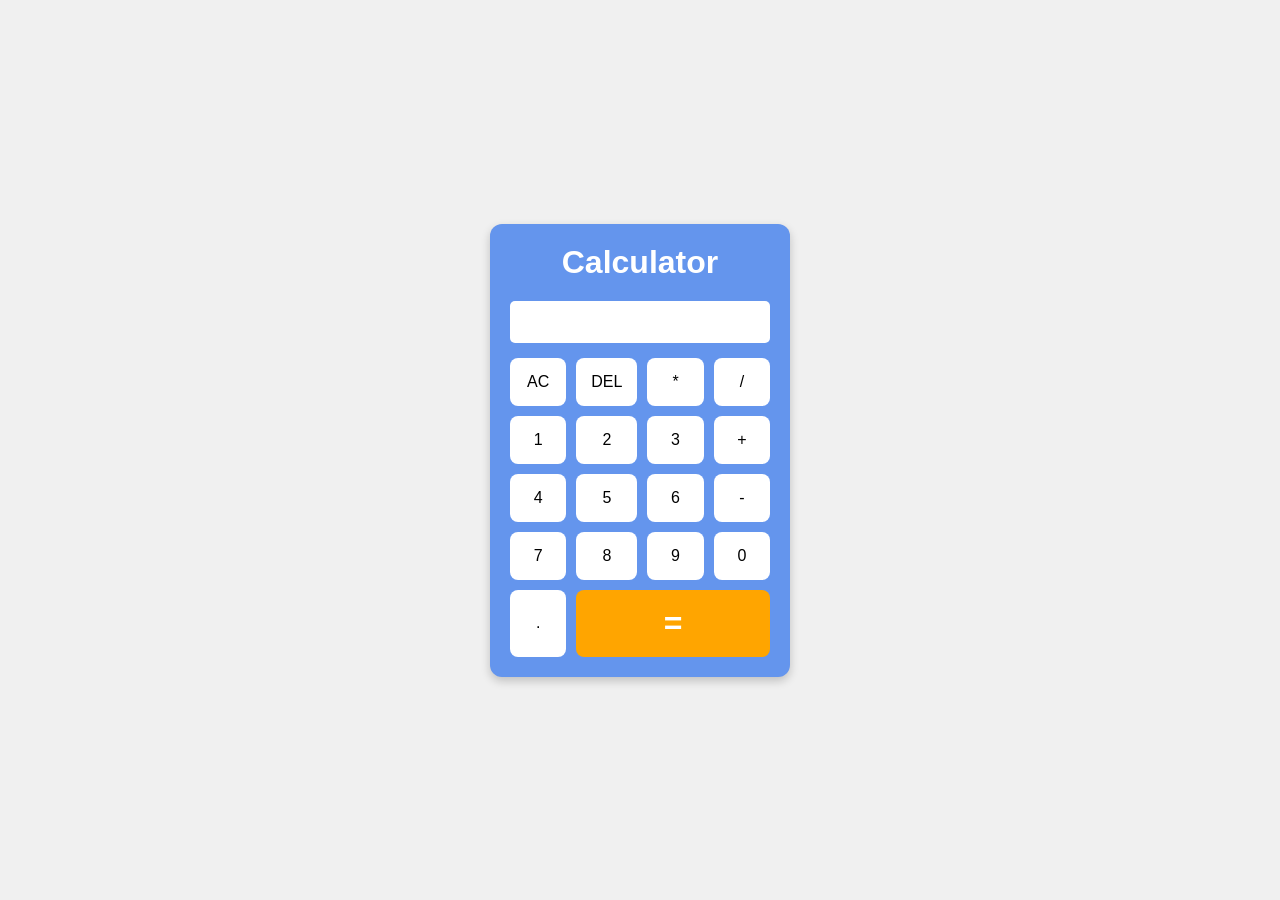
<file: mern-projects/Calculator/index.html>
<!DOCTYPE html>
<html lang="en">

<head>
    <meta charset="UTF-8">
    <meta name="viewport" content="width=device-width, initial-scale=1.0">
    <link rel='stylesheet' href="styles.css" />
    <title>Calculator UI</title>
</head>

<body>
    <div class="container">
        <div class="heading">
            <h1>Calculator</h1>
        </div>
        <div class="input-field">
            <input id="input" type='text' readonly />
        </div>
        <div class="buttons-container " id="buttons">
            <button>AC</button>
            <button>DEL</button>
            <button>*</button>
            <button>/</button>
            <button>1</button>
            <button>2</button>
            <button>3</button>
            <button>+</button>
            <button>4</button>
            <button>5</button>
            <button>6</button>
            <button>-</button>
            <button>7</button>
            <button>8</button>
            <button>9</button>
            <button>0</button>
            <button>.</button>
            <button id="equal">=</button>
        </div>
    </div>

    <script src="index.js" charset="UTF-8"></script>
</body>

</html>
</file>
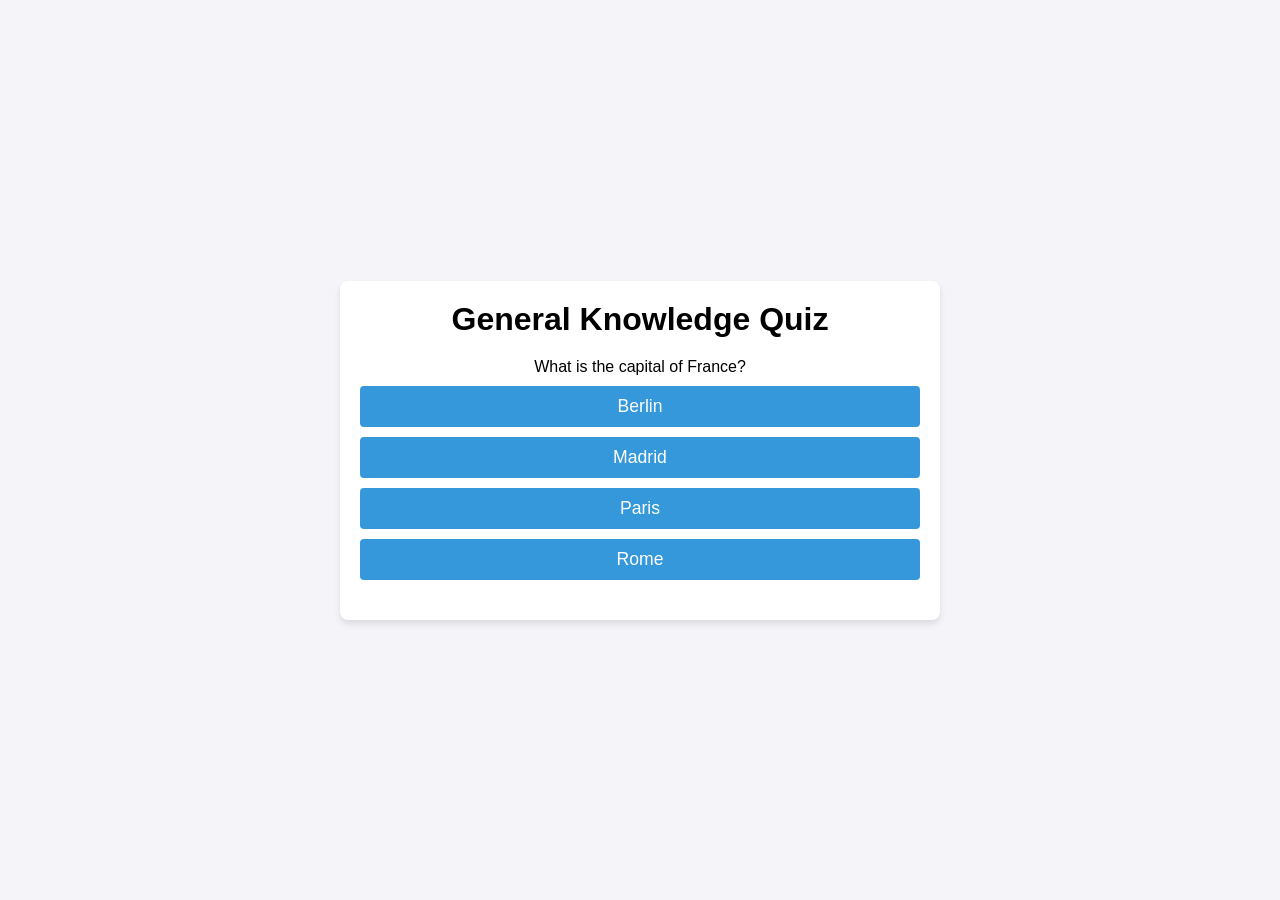
<file: mern-projects/Quiz App/index.html>
<!DOCTYPE html>
<html lang="en">

<head>
    <meta charset="UTF-8">
    <meta name="viewport" content="width=device-width, initial-scale=1.0">
    <title>Quiz Website</title>
    <link rel="stylesheet" href="styles.css">
</head>

<body>

    <div class="container">
        <div id="quiz">
            <h1>General Knowledge Quiz</h1>
            <div id="question-container">
                <p id="question"></p>
                <div id="options">
                    <button class="option-btn" onclick="nextQuestion(0)">Option 1</button>
                    <button class="option-btn" onclick="nextQuestion(1)">Option 2</button>
                    <button class="option-btn" onclick="nextQuestion(2)">Option 3</button>
                    <button class="option-btn" onclick="nextQuestion(3)">Option 4</button>
                </div>
            </div>
            <button id="next-btn" onclick="loadNextQuestion()">Next Question</button>
        </div>
        <div id="result" class="hidden">
            <h2>Your Score: <span id="score"></span></h2>
            <button onclick="restartQuiz()">Restart Quiz</button>
        </div>
    </div>

    <script src="index.js"></script>
</body>

</html>
</file>
<file: mern-projects/Calculator/styles.css>
* {
    margin: 0;
    padding: 0;
    box-sizing: border-box;
}

body {
    display: flex;
    align-items: center;
    justify-content: center;
    min-height: 100vh;
    background-color: #f0f0f0;
    font-family: Arial, sans-serif;
}

.container {
    background-color: cornflowerblue;
    padding: 20px;
    border-radius: 12px;
    box-shadow: 0 4px 10px rgba(0, 0, 0, 0.2);
    width: 300px;
}

.heading {
    margin-bottom: 20px;
    text-align: center;
    font-weight: bold;
    color: white;
}

.input-field {
    margin-bottom: 15px;
}

.input-field input {
    width: 100%;
    padding: 10px;
    font-size: 1.2rem;
    border: none;
    border-radius: 5px;
    outline: none;
}

.buttons-container {
    display: grid;
    grid-template-columns: repeat(4, 1fr);
    gap: 10px;
}

button {
    padding: 15px;
    font-size: 1rem;
    border: none;
    border-radius: 8px;
    background-color: white;
    cursor: pointer;
    transition: background-color 0.3s;
}

button:hover {
    background-color: #ddd;
}

#equal {
    grid-column: span 3;
    background-color: orange;
    color: white;
    font-weight: bold;
    font-size: 2rem;
}

#equal:hover {
    background-color: rgb(165, 116, 25);
}
</file>
<file: mern-projects/Quiz App/styles.css>
/* Resetting some default styles */
* {
    margin: 0;
    padding: 0;
    box-sizing: border-box;
}

body {
    font-family: Arial, sans-serif;
    background-color: #f4f4f9;
    display: flex;
    justify-content: center;
    align-items: center;
    height: 100vh;
}

/* Container for the quiz */
.container {
    text-align: center;
    width: 100%;
    max-width: 600px;
    margin: 20px auto;
}

/* Styles for the quiz */
#quiz {
    background: #fff;
    padding: 20px;
    border-radius: 8px;
    box-shadow: 0 4px 6px rgba(0, 0, 0, 0.1);
}

h1 {
    font-size: 2rem;
    margin-bottom: 20px;
}

#question-container {
    margin-bottom: 20px;
}

#options button {
    display: block;
    width: 100%;
    margin: 10px 0;
    padding: 10px;
    font-size: 1.1rem;
    background-color: #3498db;
    color: white;
    border: none;
    border-radius: 4px;
    cursor: pointer;
    transition: background-color 0.3s;
}

#options button:hover {
    background-color: #2980b9;
}

#next-btn {
    margin-top: 20px;
    padding: 10px 20px;
    font-size: 1.1rem;
    background-color: #2ecc71;
    color: white;
    border: none;
    border-radius: 4px;
    cursor: pointer;
}

#next-btn:hover {
    background-color: #27ae60;
}

.hidden {
    display: none;
}

#result {
    background: #fff;
    padding: 20px;
    border-radius: 8px;
    box-shadow: 0 4px 6px rgba(0, 0, 0, 0.1);
}

#result h2 {
    font-size: 2rem;
}
</file>
